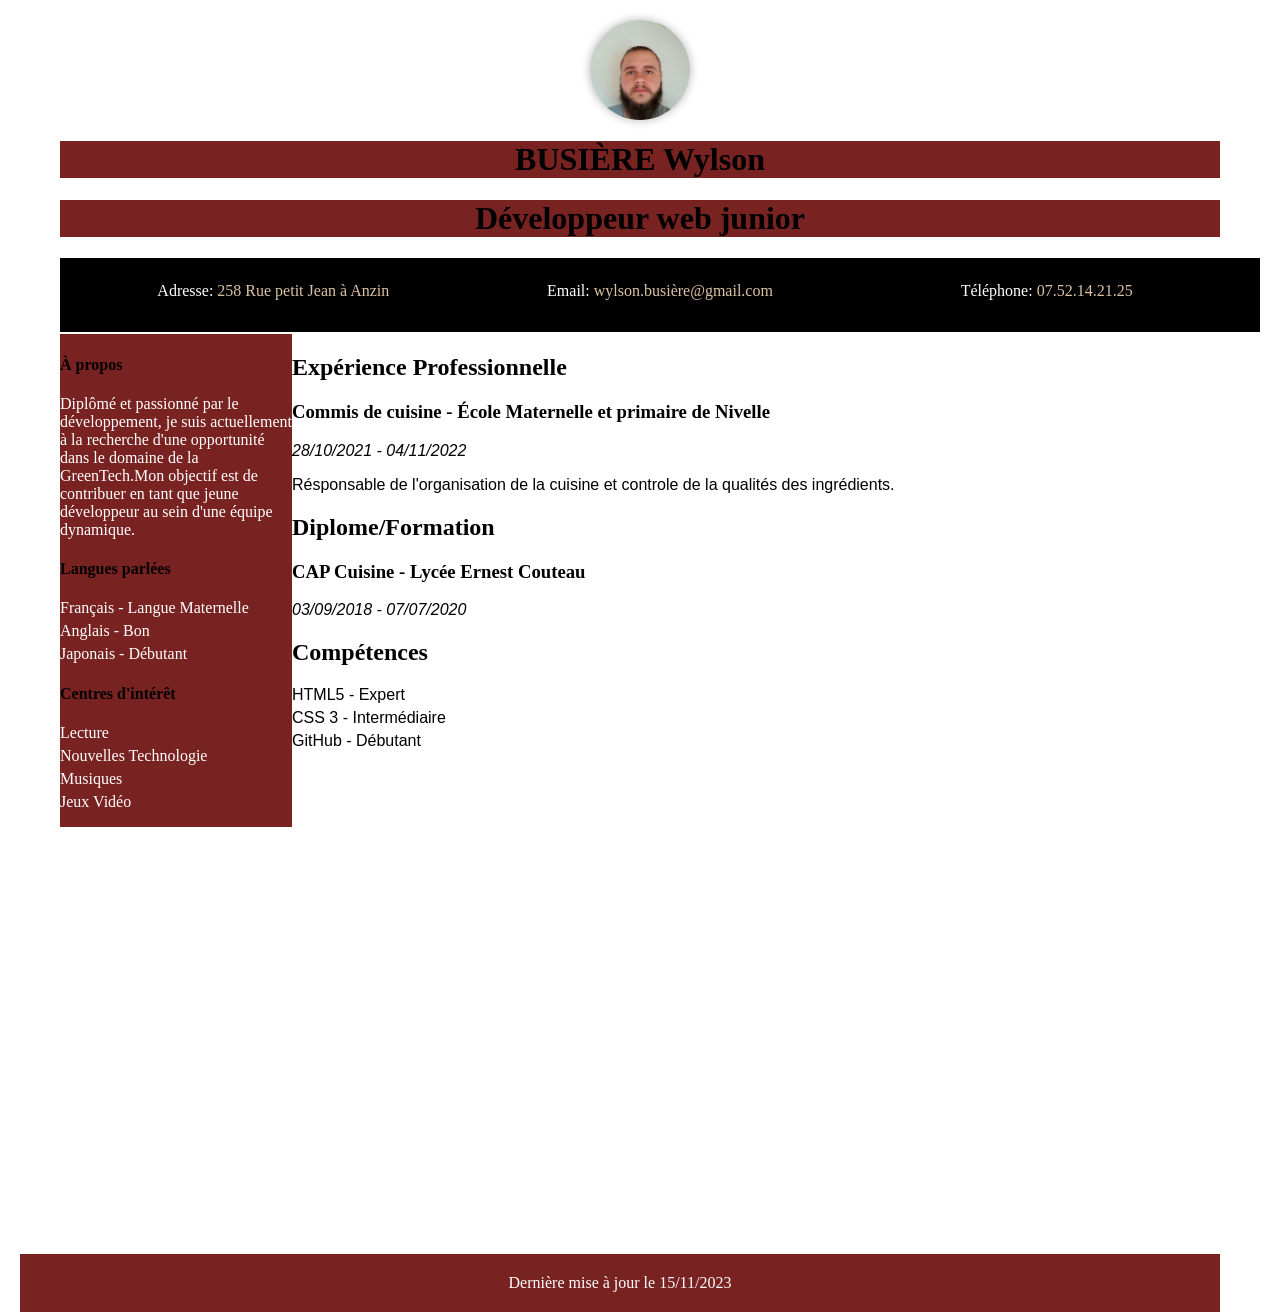
<file: index.html>
<!DOCTYPE html>
<html lang="fr">
<head>
    <meta charset="UTF-8">
    <meta name="viewport" content="width=device-width, initial-scale=1.0">
    <title>Busière Wylson CV</title>
    <link rel="stylesheet" href="Style.css">
    <link rel="stylesheet" href="https://fonts.google.com/specimen/Lato">
    <img src="Photo Cv.jpg" alt="Photo de profil" class="profile-picture">
    <h1>BUSIÈRE Wylson</h1>
    <h1>Développeur web junior</h1>

</head>

<body>
    
    <header>
        <div class="container">
            <p><div class="info">Adresse: <a href="https://www.google.com/maps?q=Votre+Adresse">258 Rue petit Jean à Anzin </a></div> <div class="info">Email: <a href="mailto:wylson.busière@gmail.com">wylson.busière@gmail.com</a></div> <div class="info">Téléphone: <a href="tel:07.52.14.21.25">07.52.14.21.25</a></div></p>
        </div>  
    </header>
    <div class="right">
    <section>
        <h2>Expérience Professionnelle</h2>

        <div class="experience">
            <h3>Commis de cuisine - École Maternelle et primaire de Nivelle</h3>
            <p><em>28/10/2021 - 04/11/2022</em></p>
            <ul>
                <li>Résponsable de l'organisation de la cuisine et controle de la qualités des ingrédients.</li>
            </ul>
        </div>

        <h2>Diplome/Formation</h2>

        <div>
            <h3>CAP Cuisine - Lycée Ernest Couteau</h3>
            <p><em>03/09/2018 - 07/07/2020</em></p>
        </div>

        <h2>Compétences</h2>
        <ul>
            <li>HTML5 - Expert</li>
            <li>CSS 3 - Intermédiaire</li>
            <li>GitHub - Débutant</li>
        </ul>
        </div>

        </section>
        <div class="left">
            <h4>À propos</h4>
            <p>Diplômé et passionné par le développement, je suis actuellement à la recherche d'une opportunité dans le domaine de la GreenTech.Mon objectif est de contribuer en tant que jeune développeur au sein d'une équipe dynamique.</p>
    
            <h4>Langues parlées</h4>
            <ul>
                <li>Français - Langue Maternelle</li>
                <li>Anglais - Bon</li>
                <li>Japonais - Débutant</li>
            </ul>
    
            <h4>Centres d'intérêt</h4>
            <ul>
                <li>Lecture</li>
                <li>Nouvelles Technologie</li>
                <li>Musiques</li>
                <li>Jeux Vidéo</li>
            </ul>
        </div>

</body>

  <footer>
        Dernière mise à jour le 15/11/2023
  </footer>
</html>
</file>
<file: Style.css>
head {
  background-color: #782221;
}

section {
  font-family: "Raleway", sans-serif;
  min-height: 100vh;
  width: 75%;
  background-color: white;
}
.container {
  margin: 2px 0 0 0;
  border-radius: 10px;
  background: black;
  width: 1160px;
  display: flex;
  justify-content: space-between;
}
.info {
  margin: 2px;
  background: black;
  height: 5px;
  width: 1150px;
}
body {
  max-width: 1160px;
  margin: 0 auto;
  padding: 20px;
}

h1 {
  text-align: center;
  background-color: #782221;
}
header {
  text-align: center;
  padding: 20px;
  background-color: black;
  color: #fff;
  border-bottom: 2px solid #fff;
  width: 100%;
}
header h1 {
  margin: 0;
  font-family: "Lato", sans-serif;
}
h2,
h3,
h4 {
  font-family: "Lato";
}
h4 {
  color: black;
}

ul {
  list-style-type: disc;
  padding-left: 20px;
}

.right {
  justify-content: flex-end;
  float: right;
  width: 80%;
}
.left {
  float: left;
  width: 20%;
  background-color: #782221;
  color: white;
}
ul {
  list-style-type: none;
  padding: 0;
}

ul li {
  margin-bottom: 5px;
}

a {
  color: #dbc2a4;
  text-decoration: none;
}

a:hover {
  text-decoration: underline;
}

.profile-picture {
  border-radius: 50%;
  box-shadow: 0 0 10px rgba(0, 0, 0, 0.3);
  margin-top: 20px;
  width: 100px;
  height: 100px;
  object-fit: cover;
  margin: 0 auto;
  display: block;
}

footer {
  text-align: center;
  float: right;
  padding: 20px;
  width: 100%;
  background-color: #782221;
  color: #fff;
}
</file>
